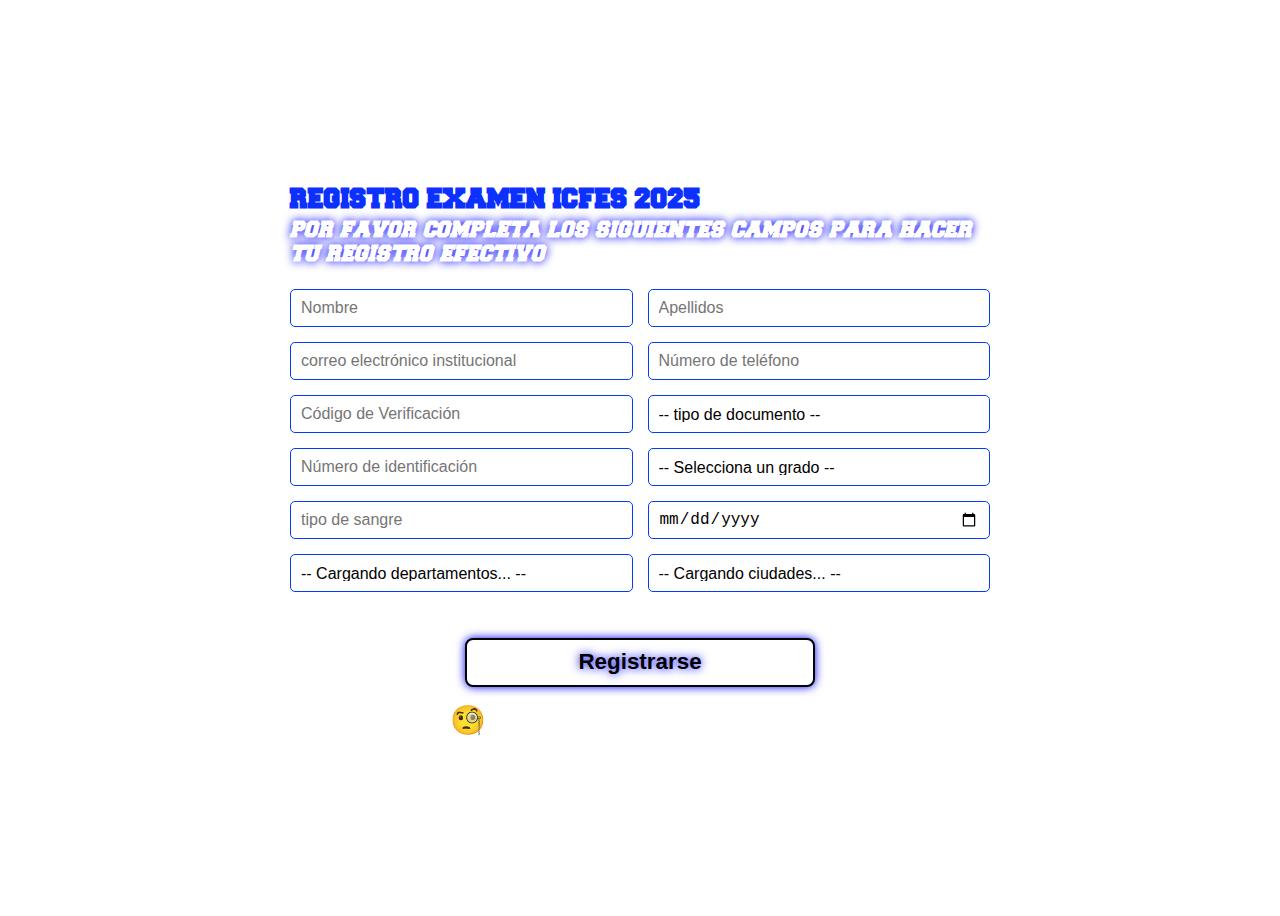
<file: trabajo/index.html>
<!DOCTYPE html>
<html lang="en">
<head>
    <meta charset="UTF-8">
    <meta name="viewport" content="width=device-width, initial-scale=1.0">
    <title>Document</title>
    <link rel="stylesheet" href="estilos.css">

</head>
<body>
 <div class="container">
   <div class="formulario">
    <h2>REGISTRO EXAMEN ICFES 2025</h2>
    <h3><i>por favor completa los siguientes campos para hacer tu registro efectivo</i></h3>

    <div class="form-grid">
      <input type="text" id="nombre" placeholder="Nombre">
      <input type="text" id="apellidos" placeholder="Apellidos">
      <input type="email" id="email" placeholder="correo electrónico institucional">
      <input type="text" id="numero" placeholder="Número de teléfono">
      <input type="text" id="Codigo" placeholder="Código de Verificación">
      
      <select id="documento">
        <option value="" disabled selected>-- tipo de documento --</option>
        <option>Tarjeta de identidad</option>
        <option>Cédula de ciudadanía</option>
        <option>Cédula de extranjería</option>
      </select>

      <input type="text" id="numero2" placeholder="Número de identificación">

      <select id="Grado">
        <option value="" disabled selected>-- Selecciona un grado --</option>
        <option>11°</option>
        <option>10°</option>
      </select>

      <input type="text" id="sangre" placeholder="tipo de sangre">
      

       
      
     
      <input type="date" id="Fecha" placeholder="Fecha de nacimiento">
      
      <select id="departments">
        <option value="">-- Cargando departamentos... --</option>
      </select>

      <select id="cities">
        <option value="">-- Cargando ciudades... --</option>
      </select>

    </div>

    <div class="acciones">
      <button id="btnLogin">Registrarse</button>
      <div id="estado">🧐 Esperando respuestas</div>
    </div>

    <div id="resultado"></div>
  </div>
</div>


    <script src="script.js"></script>
</body>
</html>
</file>
<file: trabajo/estilos.css>
@font-face {
    font-family: "c" ;
    src: url(fonts/Freshman.ttf);
}


body{
    font-family: 'c';
    background-image: url("https://sdmntprcentralus.oaiusercontent.com/files/00000000-eb14-61f5-ae66-1fa3e54e23e4/raw?se=2025-06-20T20%3A27%3A40Z&sp=r&sv=2024-08-04&sr=b&scid=e8d22256-994b-5afc-b937-a59fbf3c61d3&skoid=02b7f7b5-29f8-416a-aeb6-99464748559d&sktid=a48cca56-e6da-484e-a814-9c849652bcb3&skt=2025-06-20T18%3A39%3A20Z&ske=2025-06-21T18%3A39%3A20Z&sks=b&skv=2024-08-04&sig=l%2BJhZKaDdFW7wcEVo1XNsMxQ2EheVyEtznlBVraQ4KE%3D");
    background-repeat: no-repeat;
    height: 100vh;
    display: flex;
    justify-content: center;
    align-items: center;
    background-size: cover;
}

.container {
  display: flex;
  justify-content: center;
  align-items: center;
  min-height: 100vh;
}

.formulario {
  background-color: transparent;
  padding: 30px 40px;
  padding-bottom: 0;
  border-radius: 10px;
  width: 700px;
  
}


.form-grid {
    width: 100%;
    box-sizing: border-box;
    display: grid;
    grid-template-columns: 1fr 1fr;
    gap: 15px;
    color: white;
   
    margin-top: 20px;
  }





h3{
    font-size: 1.5rem;
    font-weight: bold;
    text-align: left;
    margin-top: 0;
    color: rgb(255, 255, 255);
    text-shadow: 0 0 10px blue;
}

h2{
    margin-bottom: 5px;
    color: rgb(12, 49, 255);
}

.form-grid input,
.form-grid select {
     width: 100%;
  
  height: 38px; 
  padding: 10px;
  font-size: 16px;
  border: 1px solid #003cff;
  color: rgb(0, 0, 0);
  border-radius: 5px;
  box-sizing: border-box;
  vertical-align: middle;
  appearance: none;
  -webkit-appearance: none;
  -moz-appearance: none;
  background-color: rgb(255, 255, 255);
  transition: transform 0.3s ease;
}



.acciones {
  margin-top: 30px;
  display: flex;
  flex-direction: column;
  align-items: center;
  
}


button{
    width: 50%;
    padding: 0.6rem;
    cursor: pointer;
    background-color: rgb(255, 255, 255);
    color: rgb(0, 0, 0);
    text-shadow: 0 0 10px blue;
    border: none;
    font-size: 1.4rem;
    border-radius: 8px;
    font-weight: bold;
    margin-top: 1rem;
    box-shadow: 0 0 10px blue;
    border: 2px solid black;
    
    box-sizing: border-box;
}

button:hover{
    background-color: rgb(2, 77, 189);
    color: white;
}

#estado{
    margin-top: 1rem;
    font-weight: bold;
    font-size: 1rem;
    font-size: 1.8rem;
    color: white;
}

#resultado{
    margin-top: 1rem;
    padding: 0.8rem;
    border-radius: 5px;
    text-align: center;
    
}

.error{
    color: red;
    background-color: transparent;
    text-shadow: 0 0 10px red;
}

.success{
    color: green;
    text-shadow: 0 0 10px green;
}
</file>
